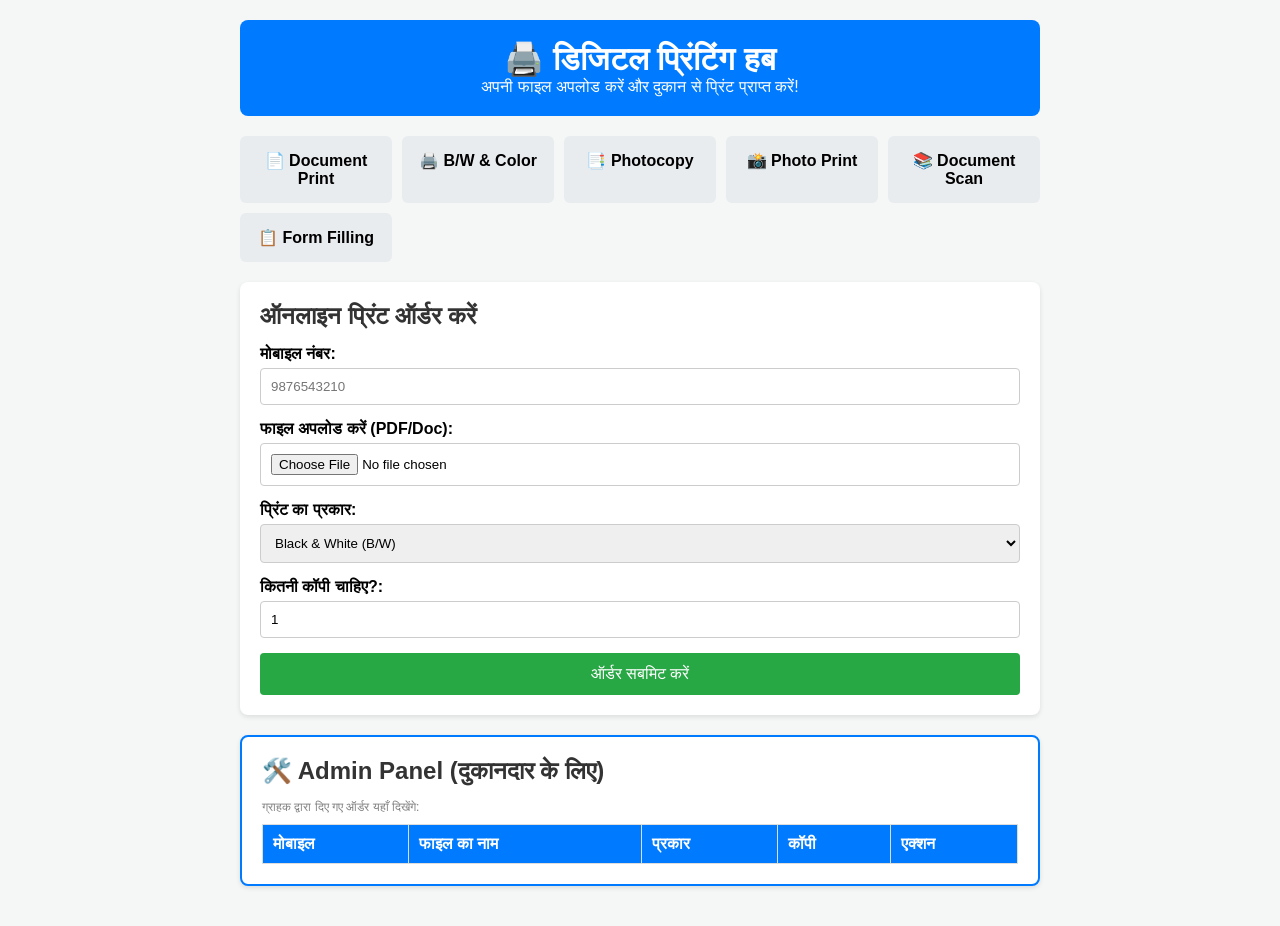
<file: index.html>
<!DOCTYPE html>
<html lang="hi">
<head>
    <meta charset="UTF-8">
    <meta name="viewport" content="width=device-width, initial-scale=1.0">
    <title>डिजिटल प्रिंटिंग शॉप</title>
    <style>
        * { box-sizing: border-box; font-family: Arial, sans-serif; margin: 0; padding: 0; }
        body { background-color: #f4f7f6; padding: 20px; }
        .container { max-width: 800px; margin: 0 auto; }
        header { background: #007bff; color: white; padding: 20px; text-align: center; border-radius: 8px; margin-bottom: 20px; }
        .card { background: white; padding: 20px; border-radius: 8px; box-shadow: 0 2px 5px rgba(0,0,0,0.1); margin-bottom: 20px; }
        h2 { margin-bottom: 15px; color: #333; }
        .form-group { margin-bottom: 15px; }
        label { display: block; margin-bottom: 5px; font-weight: bold; }
        input, select { width: 100%; padding: 10px; border: 1px solid #ccc; border-radius: 4px; }
        button { background: #28a745; color: white; border: none; padding: 12px 20px; border-radius: 4px; cursor: pointer; font-size: 16px; width: 100%; }
        button:hover { background: #218838; }
        .services-grid { display: grid; grid-template-columns: repeat(auto-fit, minmax(150px, 1fr)); gap: 10px; margin-bottom: 20px; }
        .service-item { background: #e9ecef; padding: 15px; text-align: center; border-radius: 6px; font-weight: bold; }
        table { width: 100%; border-collapse: collapse; margin-top: 10px; }
        th, td { border: 1px solid #ddd; padding: 10px; text-align: left; }
        th { background-color: #007bff; color: white; }
        .status-btn { background: #17a2b8; padding: 5px 10px; font-size: 12px; }
    </style>
</head>
<body>

<div class="container">
    <header>
        <h1>🖨️ डिजिटल प्रिंटिंग हब</h1>
        <p>अपनी फाइल अपलोड करें और दुकान से प्रिंट प्राप्त करें!</p>
    </header>

    <div class="services-grid">
        <div class="service-item">📄 Document Print</div>
        <div class="service-item">🖨️ B/W & Color</div>
        <div class="service-item">📑 Photocopy</div>
        <div class="service-item">📸 Photo Print</div>
        <div class="service-item">📚 Document Scan</div>
        <div class="service-item">📋 Form Filling</div>
    </div>

    <div class="card">
        <h2>ऑनलाइन प्रिंट ऑर्डर करें</h2>
        <form id="printForm">
            <div class="form-group">
                <label>मोबाइल नंबर:</label>
                <input type="tel" id="mobile" required placeholder="9876543210">
            </div>
            <div class="form-group">
                <label>फाइल अपलोड करें (PDF/Doc):</label>
                <input type="file" id="fileInput" accept=".pdf,.doc,.docx,.png,.jpg" required>
            </div>
            <div class="form-group">
                <label>प्रिंट का प्रकार:</label>
                <select id="printType">
                    <option value="B/W">Black & White (B/W)</option>
                    <option value="Color">Color Print</option>
                </select>
            </div>
            <div class="form-group">
                <label>कितनी कॉपी चाहिए?:</label>
                <input type="number" id="copies" min="1" value="1" required>
            </div>
            <button type="submit">ऑर्डर सबमिट करें</button>
        </form>
    </div>

    <div class="card" style="border: 2px solid #007bff;">
        <h2>🛠️ Admin Panel (दुकानदार के लिए)</h2>
        <p style="font-size: 12px; color: gray; margin-bottom: 10px;">ग्राहक द्वारा दिए गए ऑर्डर यहाँ दिखेंगे:</p>
        <table>
            <thead>
                <tr>
                    <th>मोबाइल</th>
                    <th>फाइल का नाम</th>
                    <th>प्रकार</th>
                    <th>कॉपी</th>
                    <th>एक्शन</th>
                </tr>
            </thead>
            <tbody id="adminOrderTable">
                </tbody>
        </table>
    </div>
</div>

<script>
    const printForm = document.getElementById('printForm');
    const adminOrderTable = document.getElementById('adminOrderTable');

    printForm.addEventListener('submit', function(e) {
        e.preventDefault();

        const mobile = document.getElementById('mobile').value;
        const fileInput = document.getElementById('fileInput').files[0];
        const printType = document.getElementById('printType').value;
        const copies = document.getElementById('copies').value;

        if (!fileInput) {
            alert('कृपया फाइल चुनें!');
            return;
        }

        // फाइल की URL बनाना ताकि एडमिन देख सके
        const fileURL = URL.createObjectURL(fileInput);

        // टेबल में नया ऑर्डर जोड़ना
        const row = document.createElement('tr');
        row.innerHTML = `
            <td>${mobile}</td>
            <td>${fileInput.name}</td>
            <td>${printType}</td>
            <td>${copies}</td>
            <td>
                <a href="${fileURL}" target="_blank" style="margin-right: 5px;"><button class="status-btn">फाइल खोलें</button></a>
                <button onclick="this.parentElement.parentElement.remove()" style="background: red;" class="status-btn">Completed</button>
            </td>
        `;

        adminOrderTable.appendChild(row);

        alert('आपका ऑर्डर सफलता से सबमिट हो गया है!');
        printForm.reset();
    });
</script>

</body>
</html>
</file>
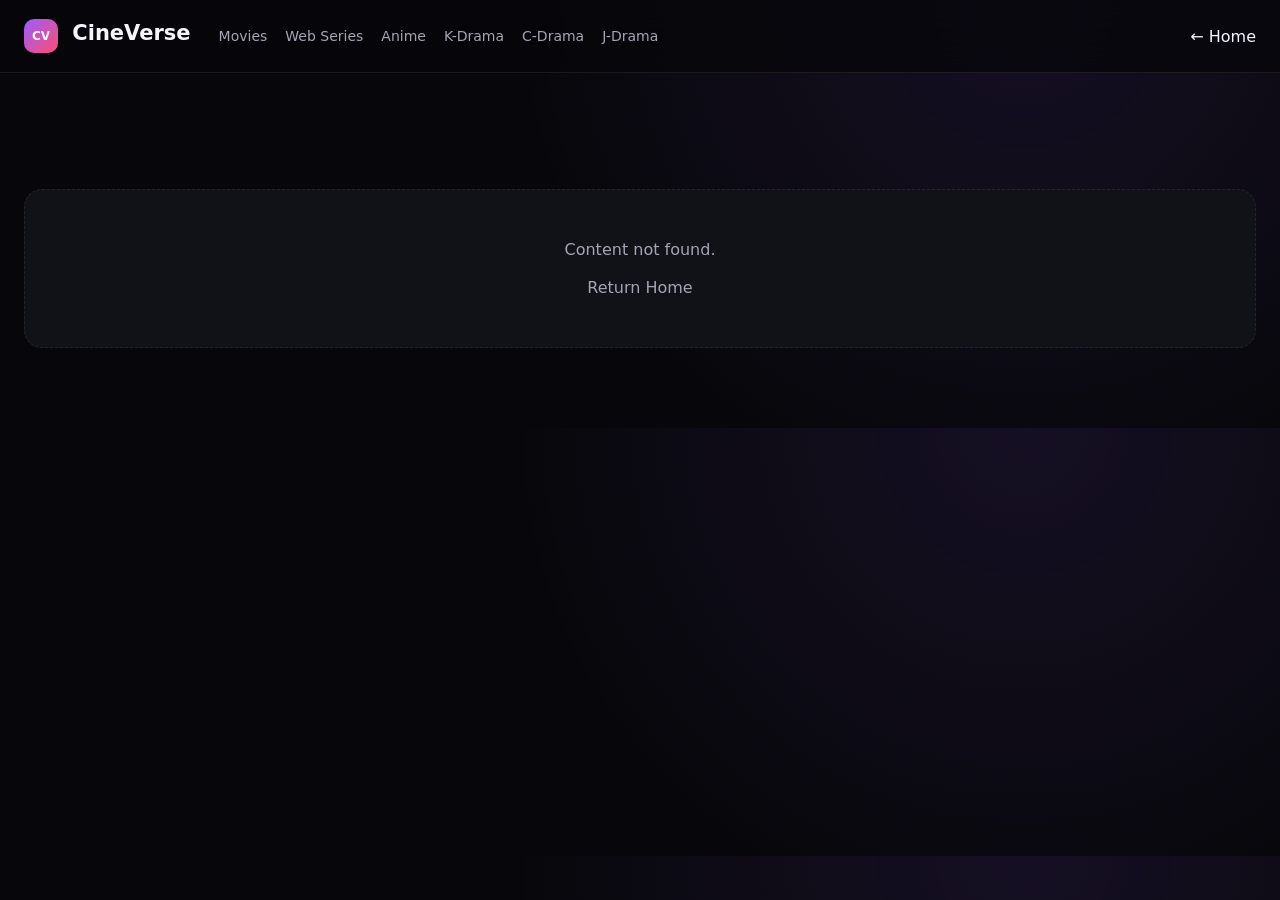
<file: details.html>
<!DOCTYPE html>
<html lang="en">
<head>

  <meta charset="UTF-8">
  <meta name="viewport" content="width=device-width, initial-scale=1.0">

  <title>Details | CineVerse</title>

  <link rel="stylesheet" href="css/style.css">

</head>

<body data-page="details">

  <div id="app"></div>

  <script src="js/content-data.js"></script>
  <script src="js/details.js"></script>

</body>
</html>
</file>
<file: css/style.css>
:root {

  --bg: #07070b;

  --panel: #111118;

  --panel2: #171720;

  --text: #f7f4ff;

  --muted: #a7a3b3;

  --accent: #9b5cff;

  --accent2: #ff4d72;

  --line: rgba(255,255,255,.08);

  --radius: 18px;

}


* {

  box-sizing: border-box;

}


html {

  scroll-behavior: smooth;

}


body {

  margin: 0;

  background:

    radial-gradient(
      circle at 80% 0%,
      rgba(155,92,255,.10),
      transparent 32rem
    ),

    var(--bg);

  color: var(--text);

  font-family:
    Inter,
    system-ui,
    -apple-system,
    BlinkMacSystemFont,
    "Segoe UI",
    sans-serif;

}


a {

  color: inherit;

  text-decoration: none;

}


button,
input,
select {

  font: inherit;

}


/* =========================
   HEADER
========================= */

.header {

  position: sticky;

  top: 0;

  z-index: 20;

  background:
    rgba(7,7,11,.78);

  backdrop-filter:
    blur(18px);

  border-bottom:
    1px solid var(--line);

}


.nav {

  max-width: 1280px;

  margin: auto;

  min-height: 72px;

  padding: 0 24px;

  display: flex;

  align-items: center;

  gap: 28px;

}


/* =========================
   LOGO
========================= */

.logo {

  font-weight: 900;

  font-size: 21px;

  white-space: nowrap;

}


.logo span {

  display: inline-grid;

  place-items: center;

  width: 34px;

  height: 34px;

  margin-right: 7px;

  border-radius: 10px;

  background:
    linear-gradient(
      135deg,
      var(--accent),
      var(--accent2)
    );

  font-size: 12px;

}


/* =========================
   NAVIGATION
========================= */

.nav nav {

  display: flex;

  gap: 18px;

  flex: 1;

  overflow: auto;

}


.nav nav a {

  color: var(--muted);

  font-size: 14px;

  white-space: nowrap;

  transition: .2s;

}


.nav nav a:hover {

  color: var(--text);

}


/* =========================
   SEARCH
========================= */

.search {

  position: relative;

  display: flex;

  width:
    min(330px, 35vw);

}


.search input {

  width: 100%;

  background:
    var(--panel);

  border:
    1px solid var(--line);

  border-radius: 13px;

  padding:
    11px
    42px
    11px
    14px;

  color: var(--text);

  outline: none;

}


.search input:focus {

  border-color:
    rgba(155,92,255,.65);

}


.search button {

  position: absolute;

  right: 4px;

  top: 4px;

  border: 0;

  background: transparent;

  color: var(--muted);

  font-size: 22px;

  cursor: pointer;

}


/* =========================
   SEARCH SUGGESTIONS
========================= */

#searchSuggest {

  position: absolute;

  top: 52px;

  left: 0;

  right: 0;

  background: #111118;

  border:
    1px solid var(--line);

  border-radius: 14px;

  overflow: hidden;

  box-shadow:
    0 20px 50px #000;

  display: none;

}


#searchSuggest.show {

  display: block;

}


#searchSuggest a {

  display: flex;

  gap: 10px;

  padding: 8px;

  border-bottom:
    1px solid var(--line);

}


#searchSuggest img {

  width: 35px;

  height: 50px;

  object-fit: cover;

  border-radius: 6px;

}


#searchSuggest span {

  font-size: 12px;

  padding-top: 4px;

}


#searchSuggest small {

  display: block;

  color: var(--muted);

  margin-top: 4px;

}


.no-suggest {

  padding: 14px;

  color: var(--muted);

  font-size: 12px;

}


/* =========================
   MAIN
========================= */

.container {

  max-width: 1280px;

  margin: auto;

  padding:
    36px
    24px
    80px;

}


/* =========================
   HERO
========================= */

.hero {

  min-height: 500px;

  border:
    1px solid var(--line);

  border-radius: 28px;

  overflow: hidden;

  display: flex;

  align-items: flex-end;

  padding: 54px;

  background:

    linear-gradient(
      90deg,
      #08080c 5%,
      rgba(8,8,12,.76) 45%,
      rgba(8,8,12,.2)
    ),

    url(
      "https://placehold.co/1600x700/100d18/ece7ff?text=CineVerse"
    )

    center / cover;

}


.hero-content {

  max-width: 680px;

}


.eyebrow {

  font-size: 11px;

  letter-spacing: .18em;

  color: #c7b8ff;

  font-weight: 800;

}


.hero h1 {

  font-size:
    clamp(
      40px,
      6vw,
      76px
    );

  line-height: .98;

  margin: 14px 0;

}


.hero h1 em {

  font-style: normal;

  background:
    linear-gradient(
      90deg,
      var(--accent),
      var(--accent2)
    );

  -webkit-background-clip: text;

  color: transparent;

}


.hero p {

  color: var(--muted);

  font-size: 17px;

  line-height: 1.7;

  max-width: 650px;

}


.hero-actions {

  display: flex;

  gap: 12px;

  margin-top: 26px;

}


/* =========================
   BUTTONS
========================= */

.btn {

  padding:
    12px
    18px;

  border-radius: 12px;

  border:
    1px solid var(--line);

  font-weight: 800;

}


.btn.primary {

  background:
    linear-gradient(
      135deg,
      var(--accent),
      var(--accent2)
    );

}


.btn.ghost {

  background:
    rgba(255,255,255,.04);

}


/* =========================
   CATEGORY STRIP
========================= */

.category-strip {

  display: grid;

  grid-template-columns:
    repeat(6,1fr);

  gap: 10px;

  margin:
    20px 0
    44px;

}


.category-strip a {

  background:
    var(--panel);

  border:
    1px solid var(--line);

  border-radius: 15px;

  padding: 17px;

  display: flex;

  justify-content: space-between;

  color: #ddd9e7;

  transition: .25s;

}


.category-strip a:hover {

  transform:
    translateY(-3px);

  border-color:
    rgba(155,92,255,.45);

}


/* =========================
   SECTIONS
========================= */

.section {

  margin: 44px 0;

}


.section-head {

  display: flex;

  align-items: center;

  justify-content: space-between;

  margin-bottom: 17px;

}


.section-head h2 {

  margin: 0;

  font-size: 24px;

}


.section-head a {

  color: #bda5ff;

  font-size: 13px;

}


/* =========================
   GRID
========================= */

.grid {

  display: grid;

  grid-template-columns:
    repeat(
      6,
      minmax(0,1fr)
    );

  gap: 16px;

}


/* =========================
   CARD
========================= */

.card {

  min-width: 0;

}


.poster-wrap {

  position: relative;

  display: block;

  aspect-ratio: 2 / 3;

  border-radius:
    var(--radius);

  overflow: hidden;

  background:
    var(--panel2);

  border:
    1px solid var(--line);

}


.poster-wrap img {

  width: 100%;

  height: 100%;

  object-fit: cover;

  display: block;

  transition: .35s;

}


.card:hover
.poster-wrap img {

  transform:
    scale(1.045);

}


.poster-wrap::after {

  content: "";

  position: absolute;

  inset:
    45% 0 0;

  background:
    linear-gradient(
      transparent,
      rgba(0,0,0,.72)
    );

}


.rating,
.type-badge {

  position: absolute;

  z-index: 2;

  top: 10px;

  border-radius: 9px;

  padding:
    5px
    8px;

  font-size: 10px;

  font-weight: 800;

  background:
    rgba(0,0,0,.68);

  backdrop-filter:
    blur(8px);

}


.rating {

  right: 10px;

}


.type-badge {

  left: 10px;

}


.card-body {

  padding:
    10px
    3px;

}


.card h3 {

  font-size: 14px;

  margin:
    0
    0
    6px;

  white-space: nowrap;

  overflow: hidden;

  text-overflow: ellipsis;

}


.meta {

  font-size: 11px;

  color: var(--muted);

}


.chips {

  display: flex;

  gap: 5px;

  flex-wrap: wrap;

  margin-top: 8px;

}


.chips span {

  font-size: 9px;

  color: #d0cbd9;

  background:
    rgba(255,255,255,.06);

  border:
    1px solid var(--line);

  padding:
    4px
    6px;

  border-radius: 6px;

}


.chips.big span {

  font-size: 11px;

  padding:
    6px
    9px;

}


/* =========================
   CATEGORY PAGE
========================= */

.page-title {

  padding:
    25px
    0;

}


.page-title h1 {

  font-size: 52px;

  margin:
    14px 0;

}


.page-title p {

  color: var(--muted);

  font-size: 17px;

}


/* =========================
   FILTERS
========================= */

.toolbar {

  display: flex;

  gap: 10px;

  margin:
    10px
    0
    26px;

  flex-wrap: wrap;

}


.toolbar select {

  background:
    var(--panel);

  color: var(--text);

  border:
    1px solid var(--line);

  border-radius: 10px;

  padding:
    10px
    12px;

}


/* =========================
   EMPTY
========================= */

.empty {

  grid-column:
    1 / -1;

  padding: 50px;

  text-align: center;

  background:
    var(--panel);

  border:
    1px dashed var(--line);

  border-radius: 18px;

  color: var(--muted);

}


.empty.large {

  margin-top: 80px;

}


/* =========================
   DETAILS
========================= */

.detail {

  position: relative;

}


.detail-banner {

  height: 560px;

  background-size: cover;

  background-position: center;

  border-bottom:
    1px solid var(--line);

}


.detail-inner {

  max-width: 1180px;

  margin:
    -150px
    auto
    0;

  position: relative;

  display: grid;

  grid-template-columns:
    230px
    1fr;

  gap: 34px;

  padding:
    0
    24px;

}


.detail-poster {

  width: 230px;

  aspect-ratio: 2 / 3;

  object-fit: cover;

  border-radius: 18px;

  border:
    1px solid var(--line);

  box-shadow:
    0 30px 70px #000;

}


.detail-info {

  padding-top: 90px;

}


.detail-info h1 {

  font-size:
    clamp(
      36px,
      5vw,
      65px
    );

  margin:
    10px
    0;

}


.detail-info p {

  color: #bbb7c5;

  line-height: 1.8;

  max-width: 760px;

}


.facts {

  display: flex;

  gap: 16px;

  flex-wrap: wrap;

  color: #c9c5d0;

  font-size: 13px;

  margin:
    18px
    0;

}


/* =========================
   DOWNLOAD SECTION
========================= */

.download-section {

  max-width: 1180px;

  margin:
    70px
    auto;

  padding:
    0
    24px;

}


.download-grid {

  display: grid;

  grid-template-columns:
    repeat(3,1fr);

  gap: 12px;

}


.download {

  display: flex;

  justify-content: space-between;

  align-items: center;

  background:
    var(--panel);

  border:
    1px solid var(--line);

  border-radius: 13px;

  padding:
    14px
    16px;

  transition: .2s;

}


.download:hover {

  border-color:
    rgba(155,92,255,.5);

  transform:
    translateY(-2px);

}


.download span {

  font-weight: 800;

}


.download b {

  font-size: 11px;

  color: #cbb8ff;

}


.legal-note {

  font-size: 11px;

  color: #f0a6b7;

}


/* =========================
   SEASON
========================= */

.season {

  margin:
    20px
    0;

  border:
    1px solid var(--line);

  border-radius: 18px;

  overflow: hidden;

  background:
    rgba(255,255,255,.02);

}


.season h3 {

  margin: 0;

  padding:
    15px
    17px;

  background:
    var(--panel);

  font-size: 15px;

}


.episode {

  display: flex;

  justify-content: space-between;

  align-items: center;

  gap: 20px;

  padding:
    14px
    17px;

  border-top:
    1px solid var(--line);

}


.episode > div:first-child {

  display: flex;

  gap: 12px;

  align-items: center;

}


.episode strong {

  font-size: 12px;

  color: #c9b7ff;

}


.episode span {

  font-size: 13px;

}


.episode-downloads {

  display: flex;

  gap: 7px;

}


.episode-downloads
.download {

  padding:
    7px
    10px;

}


.episode-downloads
.download b {

  display: none;

}


/* =========================
   MOBILE NAV
========================= */

.bottom-nav {

  display: none;

}


/* =========================
   SEARCH PAGE
========================= */

.search-page {

  width:
    min(700px, 100%);

  margin: auto;

}


.search-page input {

  font-size: 16px;

  padding: 15px;

}


/* =========================
   TABLET
========================= */

@media (max-width: 1050px) {

  .grid {

    grid-template-columns:
      repeat(
        4,
        minmax(0,1fr)
      );

  }


  .category-strip {

    grid-template-columns:
      repeat(3,1fr);

  }


  .nav nav {

    display: none;

  }


  .search {

    margin-left: auto;

  }


  .detail-banner {

    height: 480px;

  }

}


/* =========================
   MOBILE
========================= */

@media (max-width: 700px) {

  .nav {

    padding:
      0
      15px;

  }


  .search {

    width: 48px;

  }


  .search input {

    padding-right: 40px;

  }


  .search input::placeholder {

    font-size: 0;

  }


  .container {

    padding:
      24px
      14px
      85px;

  }


  .hero {

    min-height: 500px;

    padding:
      28px
      22px;

    border-radius: 20px;

  }


  .hero h1 {

    font-size: 45px;

  }


  .category-strip {

    grid-template-columns:
      repeat(2,1fr);

  }


  .grid {

    grid-template-columns:
      repeat(2,minmax(0,1fr));

    gap: 12px;

  }


  .section {

    margin:
      32px
      0;

  }


  .page-title h1 {

    font-size: 42px;

  }


  .toolbar {

    display: grid;

    grid-template-columns:
      1fr
      1fr;

  }


  .toolbar select {

    width: 100%;

  }


  .bottom-nav {

    position: fixed;

    display: flex;

    z-index: 50;

    bottom: 0;

    left: 0;

    right: 0;

    background:
      rgba(13,13,18,.92);

    backdrop-filter:
      blur(18px);

    border-top:
      1px solid var(--line);

    justify-content:
      space-around;

    padding:
      9px
      6px;

  }


  .bottom-nav a {

    font-size: 19px;

    text-align: center;

    color: #c8c4d1;

  }


  .bottom-nav small {

    display: block;

    font-size: 9px;

    margin-top: 3px;

  }


  .detail-banner {

    height: 340px;

  }


  .detail-inner {

    grid-template-columns:
      100px
      1fr;

    gap: 16px;

    margin-top: -75px;

    padding:
      0
      14px;

  }


  .detail-poster {

    width: 100px;

    border-radius: 12px;

  }


  .detail-info {

    padding-top: 65px;

  }


  .detail-info h1 {

    font-size: 29px;

  }


  .detail-info p {

    font-size: 13px;

  }


  .facts {

    font-size: 11px;

    gap: 8px;

  }


  .download-section {

    padding:
      0
      14px;

    margin-top: 45px;

  }


  .download-grid {

    grid-template-columns: 1fr;

  }


  .episode {

    display: block;

  }


  .episode-downloads {

    margin-top: 10px;

    flex-wrap: wrap;

  }


  .episode-downloads
  .download {

    flex: 1;

    min-width: 85px;

  }


  .episode-downloads
  .download span {

    font-size: 11px;

  }


  .logo {

    font-size: 18px;

  }


  .logo span {

    width: 30px;

    height: 30px;

  }

}
</file>
